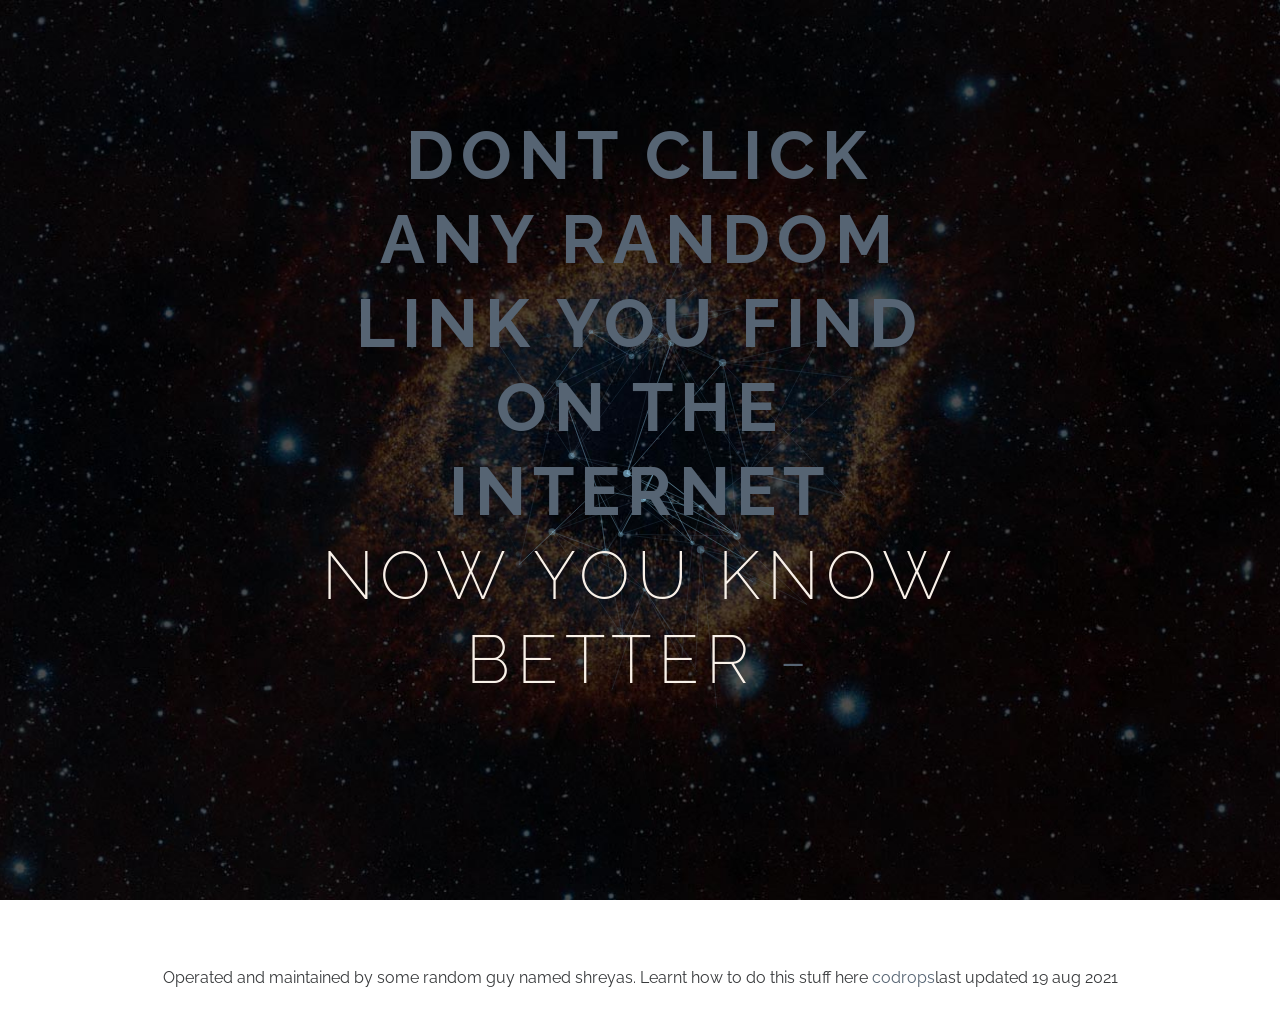
<file: index.html>
<!DOCTYPE html>
<html lang="en" class="no-js">
	<head>
		<meta charset="UTF-8" />
		<meta http-equiv="X-UA-Compatible" content="IE=edge"> 
		<meta name="viewport" content="width=device-width, initial-scale=1"> 
		<title>Why did u click it?</title>
		<meta name="description" content="EVERYTHING IS NOW GONE DEAD KHATAM BYE BYE" />
		<meta name="keywords" content="Shreyas,Ugemuge" />
		<meta name="author" content="Shreyas Ugemuge" />
		<link rel="shortcut icon" href="../favicon.ico">
		<link rel="stylesheet" type="text/css" href="css/normalize.css" />
		<link rel="stylesheet" type="text/css" href="css/demo.css" />
		<link rel="stylesheet" type="text/css" href="css/component.css" />
		<link href='http://fonts.googleapis.com/css?family=Raleway:200,400,800' rel='stylesheet' type='text/css'>
		
	</head>
	<body>
	  <div id="fb-root"></div>
<script>(function(d, s, id) {
  var js, fjs = d.getElementsByTagName(s)[0];
  if (d.getElementById(id)) return;
  js = d.createElement(s); js.id = id;
  js.src = "//connect.facebook.net/en_US/sdk.js#xfbml=1&version=v2.8&appId=1896113773935432";
  fjs.parentNode.insertBefore(js, fjs);
}(document, 'script', 'facebook-jssdk'));</script>
		<div class="container demo-1">
			<div class="content">
				<div id="large-header" class="large-header">
					<canvas id="demo-canvas"></canvas>
					<a href = "https://www.investopedia.com/articles/personal-finance/040115/watch-out-these-top-internet-scams.asp"><h1 class="main-title">DONT CLICK ANY RANDOM LINK YOU FIND ON THE INTERNET</a><BR><span class="thin">Now you know better</span><span class ="thin">
				  <a href = "https://www.linkedin.com/in/ugemuge"> - <BR><BR>
				  </a></span></h1>
				</div>
			</div>
			<BR>
				
			<p class="ref">Operated and maintained by some random guy named shreyas. Learnt how to do this stuff here <a href="https://tympanus.net/codrops/">codrops</a>last updated 19 aug 2021</p>
		</div><!-- /container -->
		<script src="js/TweenLite.min.js"></script>
		<script src="js/EasePack.min.js"></script>
		<script src="js/rAF.js"></script>
		<script src="js/demo-1.js"></script>
	</body>
</html>
</file>
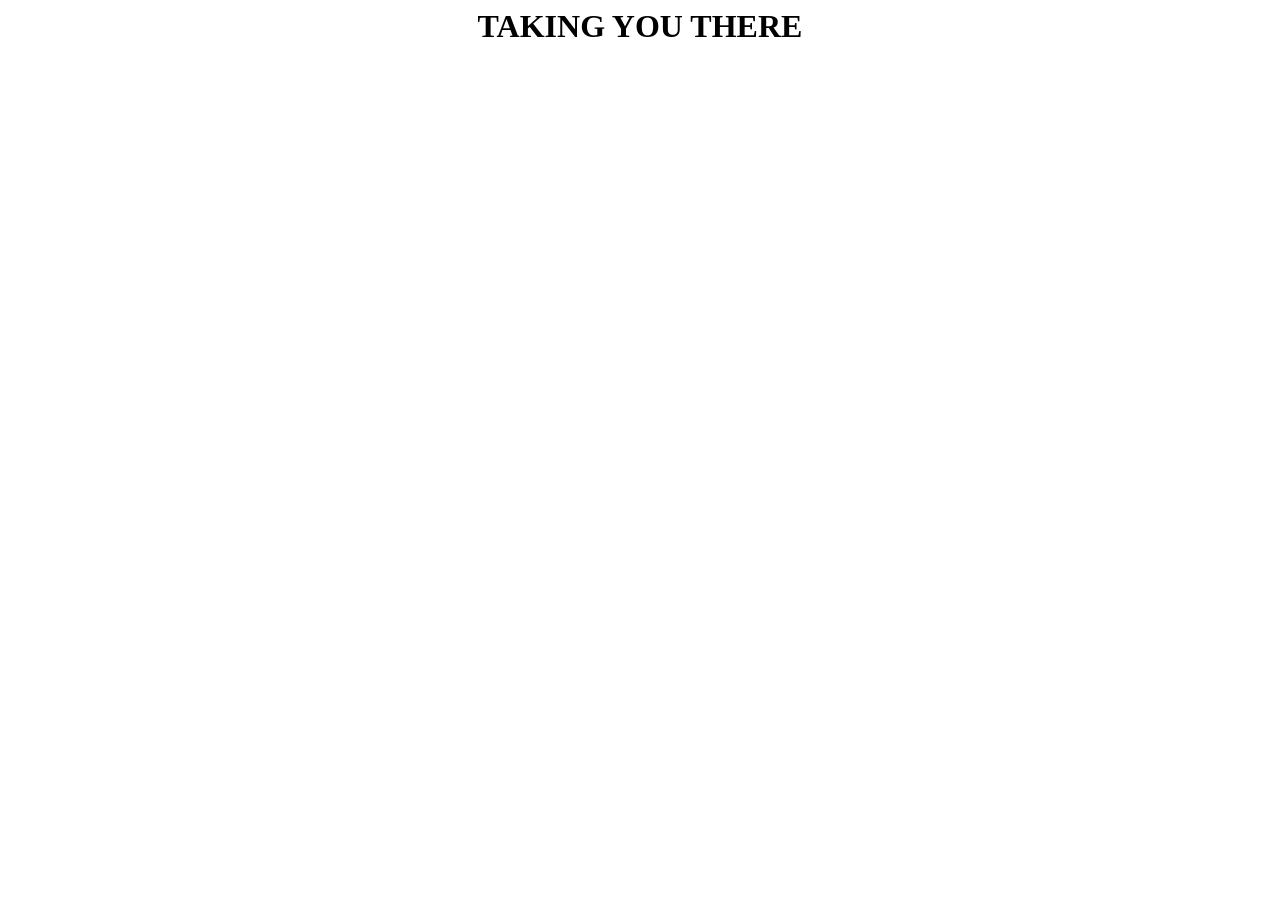
<file: gradphoto.html>
<HTML>
  <HEAD>
    <TITLE>GRAD PHOTO.. REDIRECT</TITLE>
<meta http-equiv="refresh" content="3; URL=https://drive.google.com/drive/folders/1nIhn9ET98OxgSv-TerWqedz2KaVh2b6H?usp=sharing" />
  </HEAD>
  <BODY>
    <H1><CENTER>TAKING YOU THERE</H1></CENTER>
  </BODY>
</HTML>
</file>
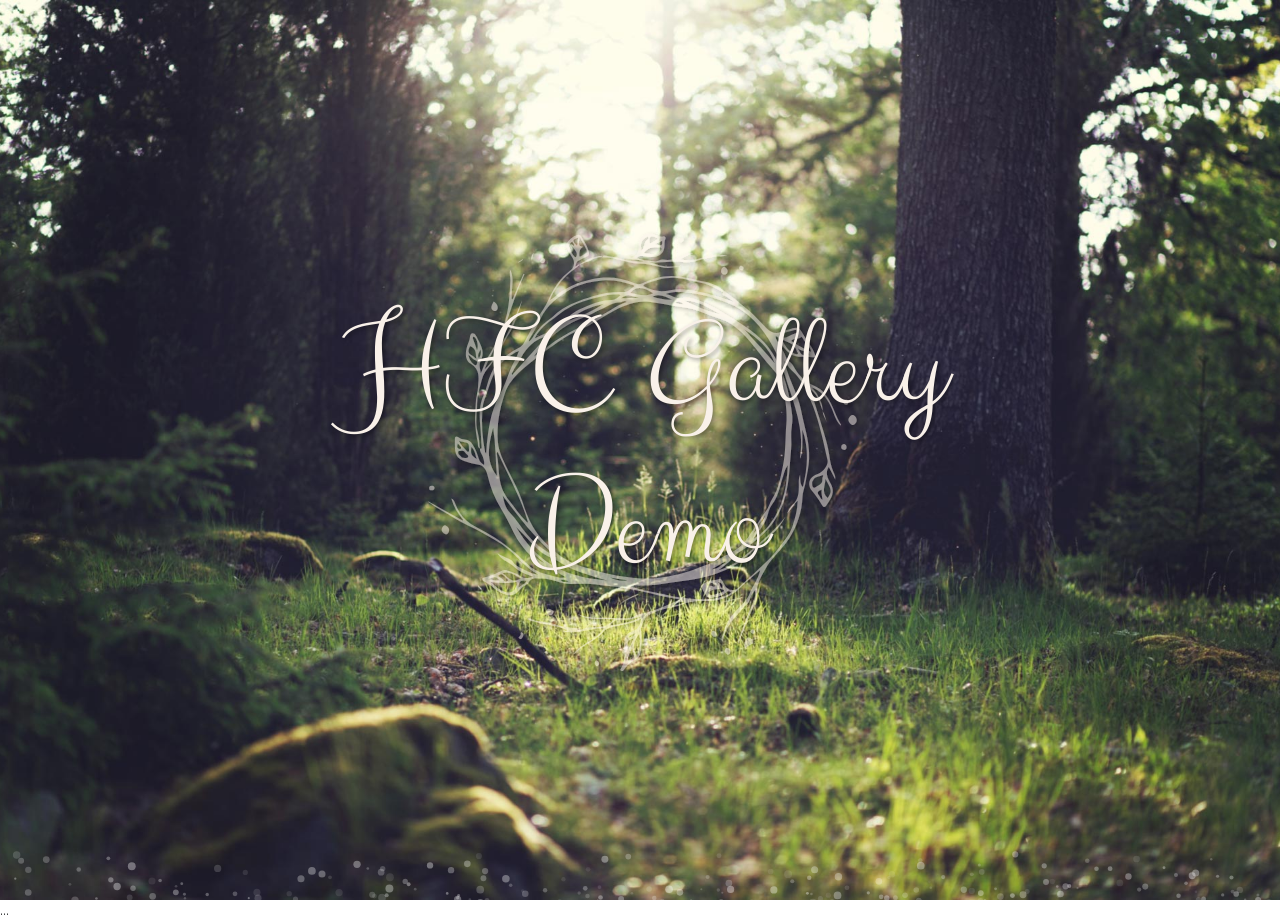
<file: index2.html>
<!DOCTYPE html>
<html lang="en" class="no-js">
	<head>
        <meta charset="UTF-8" />
        <meta http-equiv="X-UA-Compatible" content="IE=edge"> 
        <meta name="viewport" content="width=device-width, initial-scale=1"> 
        <title>Animated Background Headers | Demo 2</title>
        <meta name="description" content="Examples for creative website header animations using Canvas and JavaScript" />
        <meta name="keywords" content="header, canvas, animated, creative, inspiration, javascript" />
        <meta name="author" content="Codrops" />
        <link rel="shortcut icon" href="../favicon.ico">
        <link rel="stylesheet" type="text/css" href="css/normalize.css" />
        <link rel="stylesheet" type="text/css" href="css/demo.css" />
        <link rel="stylesheet" type="text/css" href="css/component.css" />
        <link href='http://fonts.googleapis.com/css?family=Raleway:200,400,800|Clicker+Script' rel='stylesheet' type='text/css'>
        <!--[if IE]>
        	<script src="http://html5shiv.googlecode.com/svn/trunk/html5.js"></script>
        <![endif]-->
	</head>
	<body>
		<div class="container demo-2">
			<div class="content">
                <div id="large-header" class="large-header">
                    <canvas id="demo-canvas"></canvas>
                    <h1 class="main-title">HFC Gallery Demo</span></h1>
                </div>
                <div id="cp_widget_3ddd8138-c789-4d2c-93d1-a6399c5d9ffe">...</div><script type="text/javascript">
var cpo = []; cpo["_object"] ="cp_widget_3ddd8138-c789-4d2c-93d1-a6399c5d9ffe"; cpo["_fid"] = "AsMARD-z2R5d";
var _cpmp = _cpmp || []; _cpmp.push(cpo);
(function() { var cp = document.createElement("script"); cp.type = "text/javascript";
cp.async = true; cp.src = "//www.cincopa.com/media-platform/runtime/libasync.js";
var c = document.getElementsByTagName("script")[0];
c.parentNode.insertBefore(cp, c); })(); </script><noscript></noscript>
        <script src="js/rAF.js"></script>
        <script src="js/demo-2.js"></script>
	</body>
</html>
</file>
<file: css/demo.css>
@font-face {
	font-weight: normal;
	font-style: normal;
	font-family: 'codropsicons';
	src:url('../fonts/codropsicons/codropsicons.eot');
	src:url('../fonts/codropsicons/codropsicons.eot?#iefix') format('embedded-opentype'),
		url('../fonts/codropsicons/codropsicons.woff') format('woff'),
		url('../fonts/codropsicons/codropsicons.ttf') format('truetype'),
		url('../fonts/codropsicons/codropsicons.svg#codropsicons') format('svg');
}

*, *:after, *:before { -webkit-box-sizing: border-box; box-sizing: border-box; }
.clearfix:before, .clearfix:after { content: ''; display: table; }
.clearfix:after { clear: both; }

body {
	background: #fff;
	color: #383a3c;
	font-weight: 400;
	font-size: 1em;
	line-height: 1.25;
	font-family: 'Raleway', Calibri, Arial, sans-serif;
}

a, button {
	outline: none;
}

a {
	color: #566473;
	text-decoration: none;
}

a:hover, a:focus {
	color: #34495e;
}

section {
	padding: 1em;
	text-align: center;
}

p.ref {
	text-align: center;
	padding: 2em 1em;
}

/* Header */
.codrops-header {
	margin: 0 auto;
	padding: 2em;
	text-align: center;
	max-width: 900px;
}

.codrops-header h1 {
	margin: 0;
	font-size: 4.5em;
	line-height: 1;
	font-weight: 200;
}

.codrops-header h1 span {
	display: block;
	padding: 1em 0 1.5em;
	font-size: 36%;
	color: #95a5a6;
	line-height: 1.4;
}

/* To Navigation Style */
.codrops-top {
	width: 100%;
	text-transform: uppercase;
	font-weight: 700;
	font-size: 0.69em;
	text-align: center;
	padding: 3em 0;
}

.codrops-top a {
	display: inline-block;
	padding: 1.5em;
	text-decoration: none;
	letter-spacing: 1px;
}

.codrops-icon:before {
	margin: 0 4px;
	text-transform: none;
	font-weight: normal;
	font-style: normal;
	font-variant: normal;
	font-family: 'codropsicons';
	line-height: 1;
	speak: none;
	-webkit-font-smoothing: antialiased;
}

.codrops-icon-drop:before {
	content: "\e001";
}

.codrops-icon-prev:before {
	content: "\e004";
}

/* Demo Buttons Style */
.codrops-demos {
	padding-top: 1em;
	font-size: 0.8em;
}

.codrops-demos a {
	display: inline-block;
	margin: 0.35em 0.1em;
	padding: 0.5em 1.2em;
	outline: none;
	text-decoration: none;
	text-transform: uppercase;
	letter-spacing: 1px;
	font-weight: 700;
	border-radius: 2px;
	font-size: 110%;
	border: 2px solid transparent;
}

.codrops-demos a:hover,
.codrops-demos a.current-demo {
	border-color: #383a3c;
}

.codrops-demos h3 {
	margin: 0;
	padding: 1em 0 0.5em 0;
	font-size: 0.9em;
	float: left;
	min-width: 90px;
	clear: left;
}

.codrops-demos div:not(:first-child) h3 {
	padding-top: 2em;
}

.codrops-demos a:hover,
.codrops-demos a.current-demo {
	color: inherit;
	border-color: initial;
}

/* Related demos */
.related {
	padding: 10em 0;
}

.related p {
	font-size: 1.5em;
}

.related > a {
	display: inline-block;
	text-align: center;
	margin: 20px 10px;
	padding: 25px;
	vertical-align: middle;
}

.related a img {
	max-width: 100%;
	opacity: 0.8;
	border-radius: 10px;
}

.related a:hover img,
.related a:active img {
	opacity: 1;
}

.related a h3 {
	margin: 0;
	min-height: 63px;
	padding: 0.5em 0 0.3em;
	max-width: 300px;
	text-align: center;
	font-weight: 30;
	font-size: 1em;
}

@media screen and (max-width: 40em) {

	.codrops-header h1 {
		font-size: 2.5em;
	}
}
</file>
<file: css/component.css>
/* Header */
.large-header {
	position: relative;
	width: 100%;
	background: #333;
	overflow: hidden;
	background-size: cover;
	background-position: center center;
	z-index: 1;
}

.demo-1 .large-header {
	background-image: url('../img/demo-1-bg.jpg');
}

.demo-2 .large-header {
	background-image: url('../img/demo-2-bg.jpg');
	background-position: center bottom;
}

.demo-3 .large-header {
	background: #7f8c8d;
}

.demo-4 .large-header {
	background: #f9f1e9;
}

.main-title {
	position: absolute;
	margin: 0;
	padding: 0;
	color: #f9f1e9;
	text-align: center;
	top: 50%;
	left: 50%;
	-webkit-transform: translate3d(-50%,-50%,0);
	transform: translate3d(-50%,-50%,0);
}

.demo-1 .main-title, 
.demo-3 .main-title {
	text-transform: uppercase;
	font-size: 4.2em;
	letter-spacing: 0.1em;
}

.demo-2 .main-title {
	font-family: 'Clicker Script', cursive;
	font-weight: normal;
	font-size: 8em;
	padding-left: 10px;
	text-shadow: 2px 2px 4px rgba(0,0,0,0.4);
}

.demo-2 .main-title::before {
	content: '';
	width: 20vw;
	height: 20vw;
	min-width: 3.5em;
	min-height: 3.5em;
	background: url(../img/deco.svg) no-repeat center center;
	background-size: cover;
	position: absolute;
	top: 50%;
	left: 50%;
	border-radius: 50%;
	z-index: -1;
	-webkit-transform: translate3d(-50%,-50%,0);
	transform: translate3d(-50%,-50%,0);
}

.demo-3 .main-title {
	padding: 10px 40px;
	border: 10px double #f9f1e9;
	text-transform: uppercase;
	font-family: Londrina Outline, sans-serif;
}

.demo-4 .main-title {
	font-size: 6em;
	font-weight: 300;
	padding: 10px 30px;
	text-transform: uppercase;
	color: #222;
}

.main-title .thin {
	font-weight: 200;
}

@media only screen and (max-width : 768px) {
	.demo-1 .main-title, 
	.demo-3 .main-title,
	.demo-4 .main-title {
		font-size: 3em;
	}

	.demo-2 .main-title {
		font-size: 4em;
	}
}
</file>
